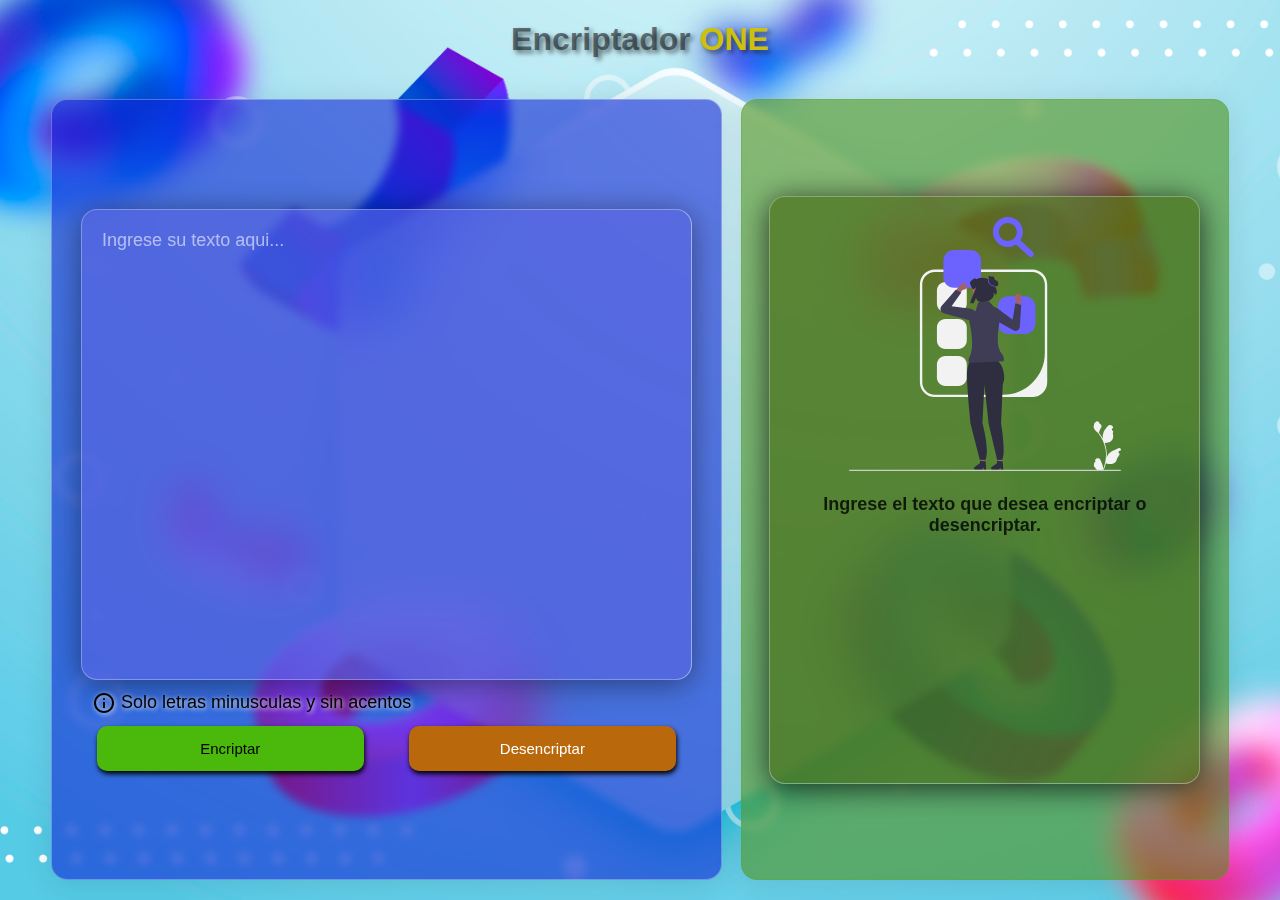
<file: index.html>
<!DOCTYPE html>
<html lang="en">
<head>
  <meta charset="UTF-8">
  <meta http-equiv="X-UA-Compatible" content="IE=edge">
  <meta name="viewport" content="width=device-width, initial-scale=1.0">
  <link href="https://api.fontshare.com/v2/css?f[]=panchang@500&f[]=satoshi@400&f[]=author@300&display=swap"
    rel="stylesheet">
  <link rel="stylesheet"
    href="https://fonts.googleapis.com/css2?family=Material+Symbols+Outlined:opsz,wght,FILL,GRAD@48,400,0,0" />
  <link rel="stylesheet" href="./css/style.css">
  <title>Encriptador ONE</title>
</head>
<body>
  <main class="container-main">
    <h1>Encriptador <span>ONE</span></h1>
    <div class="container-principal">
        <div class="container-text">
          <textarea id="textarea" placeholder="Ingrese su texto aqui..." name="text"></textarea>
          <p class="info-content"><span class="material-symbols-outlined">info</span><span class="info">Solo letras minusculas y sin acentos</span></p>
          <div class="container-button">
            <button id="btn-encriptar" class="btn-encriptar" onclick="encriptar()">Encriptar</button>
            <button id="btn-desencripta" class="btn-desencriptar" onclick="desencriptar()">Desencriptar</button>
          </div>
        </div>

        <div class="container-result">
          <div class="result">
            <div id="text" class="text no-show">
              <p id="texto-codificado"></p>
            </div>
            <div id="container-img" class="container-img show">
              <img class="img-searching" src="./imgs/undraw_searching_re_3ra9.svg" alt="">
              <p class="text-not-found">Ingrese el texto que desea encriptar o desencriptar.</p>
            </div>
          </div>
          <div id="container-button" class="container-button no-show">
            <button class="btn-copiar" onclick="copy()">Copiar</button>
          </div>
      </div>
    </div>
  </main>

  <script src="./js/main.js"></script>
</body>
</html>
</file>
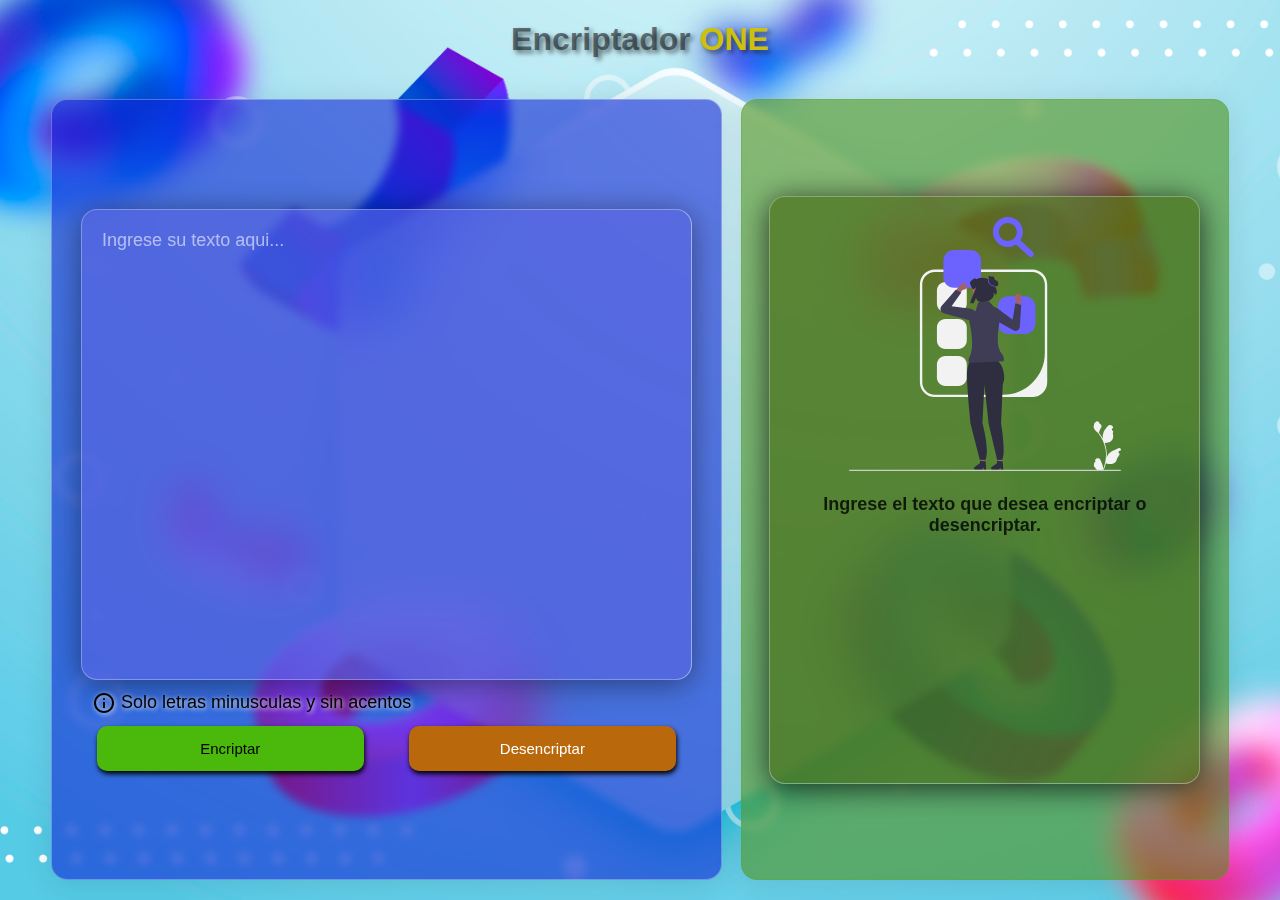
<file: html/index.html>
<!DOCTYPE html>
<html lang="en">
<head>
  <meta charset="UTF-8">
  <meta http-equiv="X-UA-Compatible" content="IE=edge">
  <meta name="viewport" content="width=device-width, initial-scale=1.0">
  <link href="https://api.fontshare.com/v2/css?f[]=panchang@500&f[]=satoshi@400&f[]=author@300&display=swap"
    rel="stylesheet">
  <link rel="stylesheet"
    href="https://fonts.googleapis.com/css2?family=Material+Symbols+Outlined:opsz,wght,FILL,GRAD@48,400,0,0" />
  <link rel="stylesheet" href="../css/style.css">
  <title>Encriptador ONE</title>
</head>
<body>
  <main class="container-main">
    <h1>Encriptador <span>ONE</span></h1>
    <div class="container-principal">
        <div class="container-text">
          <textarea id="textarea" placeholder="Ingrese su texto aqui..." name="text"></textarea>
          <p class="info-content"><span class="material-symbols-outlined">info</span><span class="info">Solo letras minusculas y sin acentos</span></p>
          <div class="container-button">
            <button id="btn-encriptar" class="btn-encriptar" onclick="encriptar()">Encriptar</button>
            <button id="btn-desencripta" class="btn-desencriptar" onclick="desencriptar()">Desencriptar</button>
          </div>
        </div>

        <div class="container-result">
          <div class="result">
            <div id="text" class="text no-show">
              <p id="texto-codificado"></p>
            </div>
            <div id="container-img" class="container-img show">
              <img class="img-searching" src="../imgs/undraw_searching_re_3ra9.svg" alt="">
              <p class="text-not-found">Ingrese el texto que desea encriptar o desencriptar.</p>
            </div>
          </div>
          <div id="container-button" class="container-button no-show">
            <button class="btn-copiar" onclick="copy()">Copiar</button>
          </div>
      </div>
    </div>
  </main>

  <script src="../js/main.js"></script>
</body>
</html>
</file>
<file: css/style.css>
body {
  margin: 0;
  padding: 0;
  box-sizing: border-box;
  background-image: url('../imgs/7480151.jpg');
  background-size: cover;
}

h1 {
  font-family: 'Panchang', sans-serif;
  color: rgba(8, 11, 17, 0.555);
  text-shadow: 3px 3px 5px rgba(0, 0, 0, 0.548);
}

h1>span {
  color: rgb(206, 193, 12);
  text-shadow: 3px 3px 5px rgba(0, 0, 0, 0.534);
}

.container-main,
.container-principal,
.container-text,
.container-result,
.container-button {
  display: flex;
  align-items: center;
  justify-content: center;
}

.container-main {
  height: 100vh;
}

.container-main,
.container-text,
.container-result {
  flex-direction: column;
}

.container-principal {
  height: 100%;
  width: 95%;
  justify-content: space-evenly;
}

textarea,
.container-result {
  color: white;
  font-size: 18px;
  font-family: 'Satoshi', sans-serif;
}

.container-text {
  background: rgba(12, 32, 211, 0.582);
  border-radius: 16px;
  box-shadow: 0 4px 30px rgba(0, 0, 0, 0.1);
  backdrop-filter: blur(5px);
  -webkit-backdrop-filter: blur(5px);
  border: 1px solid rgba(255, 255, 255, 0.3);

  height: 95%;
  width: 55%;
}

.container-result {
  background: rgba(76, 143, 18, 0.575);
  border-radius: 16px;
  box-shadow: 0 4px 30px rgba(0, 0, 0, 0.1);
  backdrop-filter: blur(5px);
  -webkit-backdrop-filter: blur(5px);
  border: 1px solid rgba(96, 166, 34, 0.3);

  height: 95%;
  width: 40%;
}

textarea {
  width: 85%;
  height: 55%;
  position: static;
  padding: 20px;
  resize: none;
  /* puntero */
  caret-color: rgba(255, 255, 255, 0.555);

  background: rgba(255, 255, 255, 0.2);
  border-radius: 16px;
  box-shadow: 0 4px 30px rgba(0, 0, 0, 0.445);
  backdrop-filter: blur(5px);
  -webkit-backdrop-filter: blur(5px);
  border: 1px solid rgba(255, 255, 255, 0.3);
}

textarea:focus {
  outline: none;
}

textarea::placeholder {
  color: rgba(255, 255, 255, 0.712);
  opacity: .8;
}

.result {
  width: 80%;
  height: 70%;
  padding: 20px;
  text-align: center;
  background: rgba(57, 28, 28, 0.2);
  border-radius: 16px;
  box-shadow: 0 4px 30px rgba(0, 0, 0, 0.726);
  backdrop-filter: blur(5px);
  -webkit-backdrop-filter: blur(5px);
  border: 1px solid rgba(255, 253, 253, 0.3);
}

.show {
  visibility: visible;
}

.no-show {
  display: none;
}

.img-searching {
  width: 70%;
  height: auto;
}

.text-not-found {
  font-weight: 900;
  color: rgba(0, 0, 0, 0.795);
}

.text-msg {
  font-family: 'Author', sans-serif;
}

.info-content {
  font-family: 'Author', sans-serif;
  font-size: 18px;
  display: flex;
  align-items: center;
  width: 88%;
  height: 10px;
  text-shadow: 1px 1px 5px rgb(255, 255, 255);
}

.info {
  margin-left: 5px;
}

/* Buttons */

.container-button {
  width: 100%;
  justify-content: space-evenly;
}

.btn-encriptar,
.btn-desencriptar,
.btn-copiar {
  width: 40%;
  height: 3em;
  border-radius: 10px;
  border: none;
  font-size: 15px;
  font-family: 'Satoshi', sans-serif;
  box-shadow: 1px 3px 5px rgb(0, 0, 0);
  color: white;
  /* tiempo de transicion para el tamano del boton y su fondo */
  transition: transform 0.2s ease-in-out, background-color 0.2s ease-in-out;
  cursor: pointer;
}

.btn-encriptar {
  background-color: rgb(75, 185, 12);
  color: black;
}

.btn-desencriptar {
  background-color: rgb(185, 104, 12);
}

.btn-copiar {
  margin-top: 20px;
  background-color: rgb(12, 87, 185);
}

.btn-encriptar:hover {
  background-color: rgba(94, 255, 0, 0.897);
}

.btn-desencriptar:hover {
  background-color: rgb(255, 136, 0);
}

.btn-copiar:hover {
  background-color: rgb(0, 110, 255);
}
</file>
